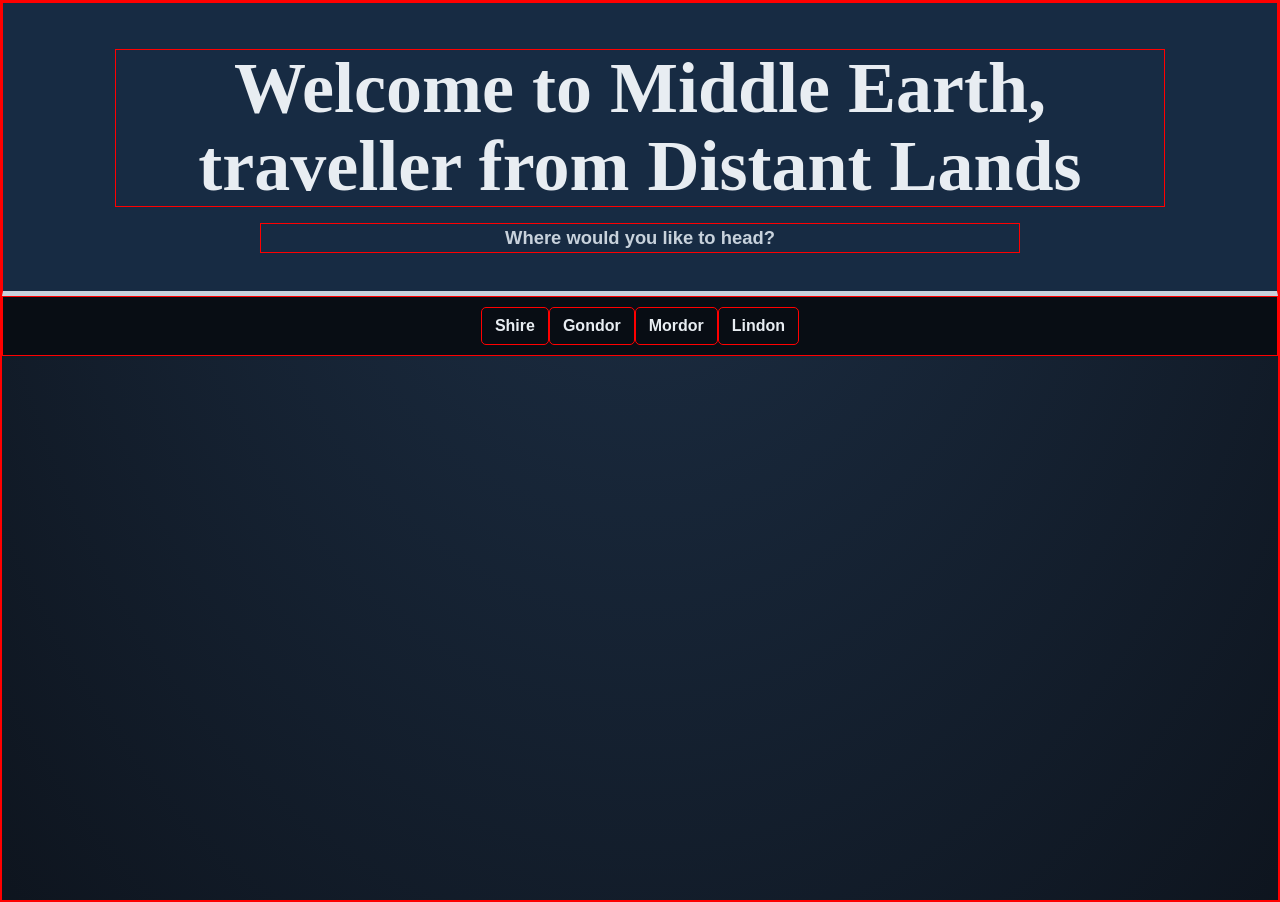
<file: index.html>
<!DOCTYPE html>
<html lang="en">
    <head>
        <title>Middle Earth Exploration - Home Page</title>
        <meta charset="UTF-8">
         <meta name="viewport" content="width=device-width, initial-scale=1.0">
         <meta name="author" content="Jacob Hadley">
         <meta name="description" content="A website where you can submit reviews for your favorite animes and miscellaneous content.">
         <link rel="stylesheet" href="css/style.css">
    </head>
            
    <body>
        <header>
            <h1>Welcome to Middle Earth, traveller from Distant Lands</h1>
            <h2>Where would you like to head?</h2>
        </header>
        <nav>
            <a href="Shire.html">Shire</a> <!-- Shire -->
            <a href="Gondor.html">Gondor</a><!-- Gondor -->
            <a href="Mordor.html">Mordor</a> <!-- Mordor -->
            <a href="Lindon.html">Lindon</a> <!-- Erebor -->


        </nav>
        <!-- <main>
            <section id="Lindon">
                <div class="location-grid">
                    <article class="location-card">
                        <img src="images/Mithlond.jpg" alt="View of Lindon" class="location-image" width="1200" height="700">
                        <div class="location-card-content">
                            <h4>Lindon, haven of the Elven peoples</h4>
                            <p class="location-description"></p>
                            <ul class="location-details">
                                <li>The capital of Lindon is Mitthlond, otherwise known as The Grey Havens. Other notable settlements are Forlindon and Harlindon (north and south Lindon)</li>
                                <br>
                                <li>The Name Lindon means "Land of the music"</li>
                                <br>
                                <li> It was the remnants of Ossiriand from the First Age, led by Gil-galad until the War of the Last Alliance, where he died. After Cirdan the Shipwright was King of Lindon.</li>
                            </ul>
                        </div>
                    </article>
                </div>
            </section>
            <p style="padding: 1rem;"> An elf would approach "Ah, welcome traveller. It must have been a long journey from Valinor, not many come from the West these days, 
                it is only elves leaving Middle Earth for the Undying Lands. Let me bring you to your <a href="Lindon.html">Quarters</p>
                    <div class="elf-image-container">
                        <img src="images/ArmoredElf.jpg" width="400" height="800" alt="Two armored elves carrying weapons">
                    </div>            
                </div>
         </main>
    </body>
</html> -->
</file>
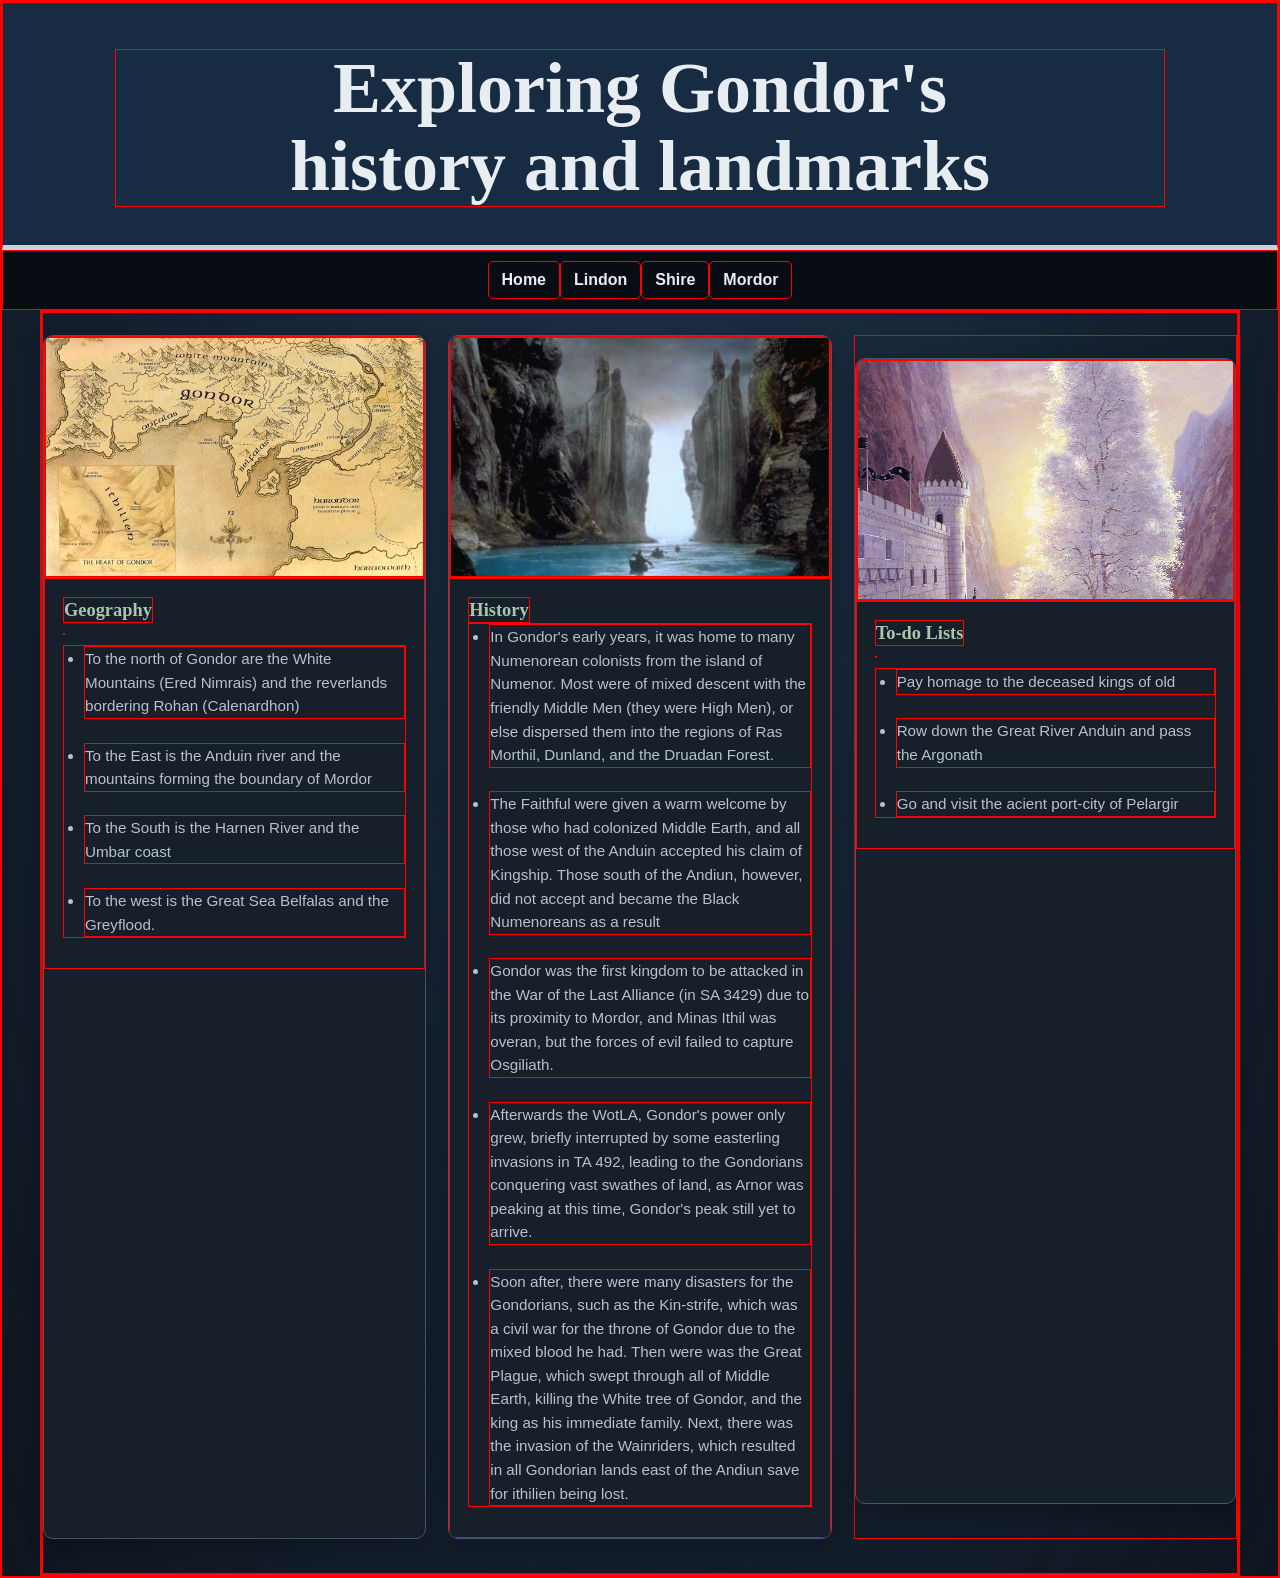
<file: Gondor.html>
<!DOCTYPE html>
<html lang="en">
    <head>
        <title>Middle Earth Exploration - Home Page</title>
        <meta charset="UTF-8">
        <meta name="viewport" content="width=device-width, initial-scale=1.0">
        <meta name="author" content="Jacob Hadley">
        <meta name="description" content="A website where you can submit reviews for your favorite animes and miscellaneous content.">
        <link rel="stylesheet" href="css/style.css">
    </head>

    <body>
        <header>
            <h1>Exploring Gondor's history and landmarks</h1>
        </header>
        <nav>
            <a href="index.html">Home</a>
            <a href="Lindon.html">Lindon</a><!-- Shire -->
            <a href="Shire.html">Shire</a>
            <a href="Mordor.html">Mordor</a> <!-- Mordor -->
        </nav>
        <main>
            <section id="More info - Gondor">
                <div class="location-grid">
                    <article class="location-card">
                        <div class="image-overlay">
                        <img src="images/GondorMap.png" alt="A Map of Gondor" class="location-image" width="400" height="1200">
                        <h4 class="overlay-text">A map of Gondor</h4>
                    </div>
                        <div class="location-card-content">
                            <h4>Geography</h4>
                            <p class="location-description"></p>
                            <ul class="location-details">
                                <li>To the north of Gondor are the White Mountains (Ered Nimrais) and the reverlands bordering Rohan (Calenardhon)</li>
                                <br>
                                <li>To the East is the Anduin river and the mountains forming the boundary of Mordor</li>
                                <br>
                                <li>To the South is the Harnen River and the Umbar coast</li>
                                <br>
                                <li>To the west is the Great Sea Belfalas and the Greyflood.</li>
                            </ul>
                        </div>
                    </article>
                    <article class="location-card">
                        <div class="image-overlay">
                        <img src="images/Argonath.png" alt="A view of the Argonath from the Andiun River" class="location-image" width="400" height="1200">
                        <h4 class="overlay-text">A view of the Argonath from the Andiun River</h4>
                        </div>
                        <div class="location-card-content">
                            <h4>History</h4>
                            <ul class="location-details">
                                <li>
                                    In Gondor's early years, it was home to many Numenorean colonists from the island of Numenor. Most were of mixed descent with the friendly Middle Men (they were High Men), or else dispersed them into the regions of Ras Morthil, Dunland, and the Druadan Forest.
                                </li>
                                <br>
                                <li>The Faithful were given a warm welcome by those who had colonized Middle Earth, and all those west of the Anduin accepted his claim of Kingship. Those south of the Andiun, however, did not accept and became the Black 
                                    Numenoreans as a result
                                </li>
                                <br>
                                <li>
                                    Gondor was the first kingdom to be attacked in the War of the Last Alliance (in SA 3429) due to its proximity to Mordor, and Minas Ithil was overan, but the forces of evil
                                    failed to capture Osgiliath.
                                </li>
                                <br>
                                <li>
                                    Afterwards the WotLA, Gondor's power only grew, briefly interrupted by some easterling invasions in TA 492, leading to the Gondorians
                                    conquering vast swathes of land, as Arnor was peaking at this time, Gondor's peak still yet to arrive.
                                </li>
                                <br>
                                <li>
                                    Soon after, there were many disasters for the Gondorians, such as the Kin-strife, which was a civil war for the throne of Gondor due to the mixed blood he had. 
                                    Then were was the Great Plague, which swept through all of Middle Earth, killing the White tree of Gondor, and the king as his immediate family.
                                    Next, there was the invasion of the Wainriders, which resulted in all Gondorian lands east of the Andiun save for ithilien being lost.
                                </li>
                            </ul>
                        </div>
                    </article>
                    <div class="location-grid">
                    <article class="location-card">
                        <div class="image-overlay">
                        <img src="images/Whitetree.png" alt="A picture of the White Tree of Gondor on top of Castle Walls" class="location-image" width="400" height="1200">
                        <h4 class="overlay-text">A picture of the White Tree of Gondor on top of Castle Walls</h4>
                        </div>
                        <div class="location-card-content">
                            <h4>To-do Lists</h4>
                            <p class="location-description"></p>
                            <ul class="location-details">
                                <li>Pay homage to the deceased kings of old</li>
                                <br>
                                <li>Row down the Great River Anduin and pass the Argonath</li>
                                <br>
                                <li>Go and visit the acient port-city of Pelargir</li>
                                
                            </ul>
                        </div>
                    </article>

                </div>
            </section>

        </main>
    </body>
</html>
</file>
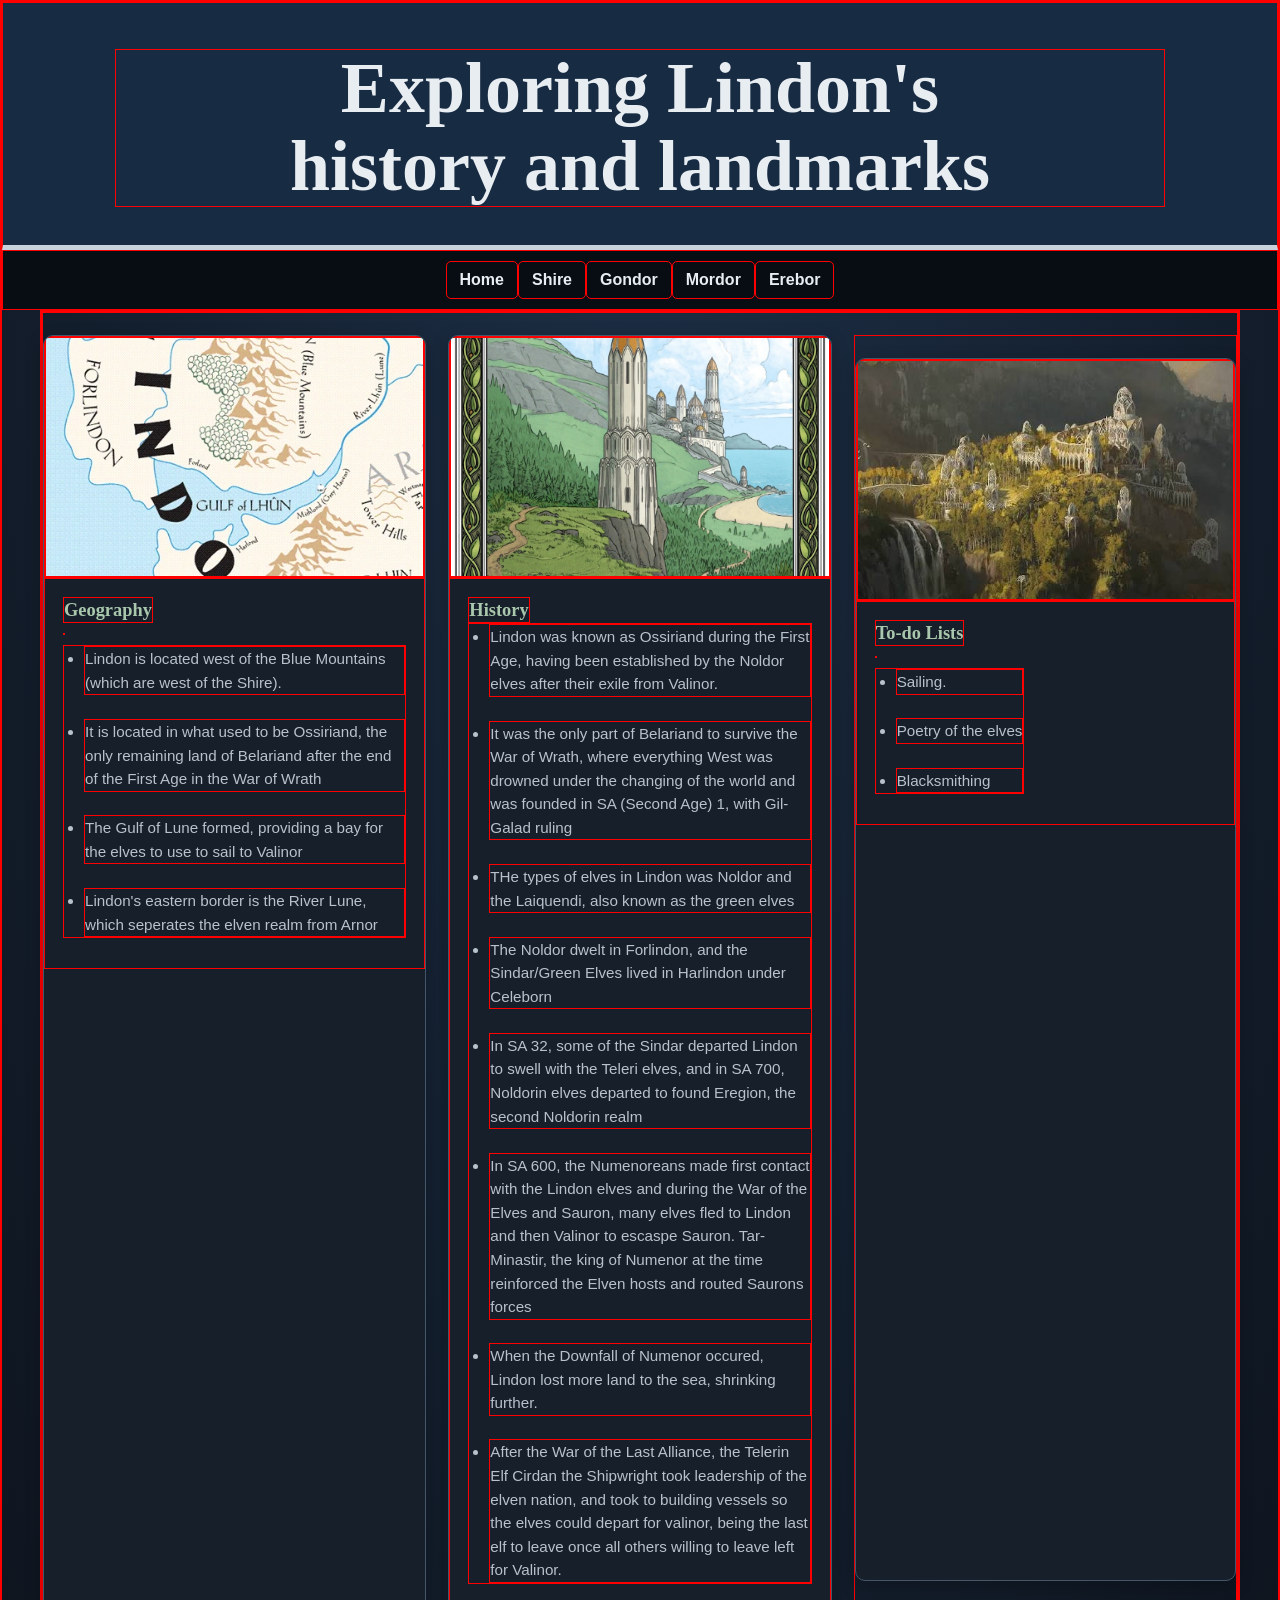
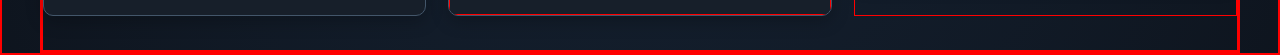
<file: Lindon.html>
<!DOCTYPE html>
<html lang="en">
    <head>
        <title>Middle Earth Exploration - Home Page</title>
        <meta charset="UTF-8">
        <meta name="viewport" content="width=device-width, initial-scale=1.0">
        <meta name="author" content="Jacob Hadley">
        <meta name="description" content="A website where you can submit reviews for your favorite animes and miscellaneous content.">
        <link rel="stylesheet" href="css/style.css">
    </head>

    <body>
        <header>
            <h1>Exploring Lindon's history and landmarks</h1>
        </header>
        <nav>
            <a href="index.html">Home</a>
            <a href="Shire.html">Shire</a><!-- Shire -->
            <a href="Gondor.html">Gondor</a>
            <a href="Mordor.html">Mordor</a> <!-- Gondor -->
            <a href="Erebor.html">Erebor</a> <!-- Erebor -->
        </nav>
        <main>
            <section id="More info - Lindon">
                <div class="location-grid">
                    <article class="location-card">
                        <div class="image-overlay">
                        <img src="images/LindonMap.png" alt="View of Lindon" class="location-image" width="400" height="1200">
                            <h4 class="overlay-text">A Map of Lindon</h4>
                        </div>
                        <div class="location-card-content">
                            <h4>Geography</h4>
                            <p class="location-description"></p>
                            <ul class="location-details">
                                <li>Lindon is located west of the Blue Mountains (which are west of the Shire).</li>
                                <br>
                                <li>It is located in what used to be Ossiriand, the only remaining land of Belariand after the end of the First Age in the War of Wrath</li>
                                <br>
                                <li>The Gulf of Lune formed, providing a bay for the elves to use to sail to Valinor</li>
                                <br>
                                <li>Lindon's eastern border is the River Lune, which seperates the elven realm from Arnor</li>
                            </ul>
                        </div>
                    </article>
                    <article class="location-card">
                        <div class="image-overlay">
                        <img src="images/ArtisticLindon.png" alt="Hand-drawn picture of Elven towers in the countryside" class="location-image" width="400" height="1200">
                            <h4 class="overlay-text">Hand-drawn picture of Elven towers in the countryside</h4>
                        </div>
                        <div class="location-card-content">
                            <h4>History</h4>
                            <ul class="location-details">
                                <li>
                                    Lindon was known as Ossiriand during the First Age, having been established by the Noldor elves after their exile from Valinor.
                                </li>
                                <br>
                                <li>It was the only part of Belariand to survive the War of Wrath, where everything West was drowned under the changing of
                                    the world and was founded in SA (Second Age) 1, with Gil-Galad ruling
                                </li>
                                <br>
                                <li>
                                    THe types of elves in Lindon was Noldor and the Laiquendi, also known as the green elves
                                </li>
                                <br>
                                <li>
                                    The Noldor dwelt in Forlindon, and the Sindar/Green Elves lived in Harlindon under Celeborn
                                </li>
                                <br>
                                <li>
                                    In SA 32, some of the Sindar departed Lindon to swell with the Teleri elves, and in SA 700, Noldorin
                                    elves departed to found Eregion, the second Noldorin realm
                                </li>
                                <br>
                                <li>
                                    In SA 600, the Numenoreans made first contact with the Lindon elves and during the War of the Elves and Sauron, many elves fled to Lindon and then Valinor to escaspe Sauron. Tar-Minastir, the king of Numenor at the time
                                    reinforced the Elven hosts and routed Saurons forces 
                                </li>
                                <br>
                                <li>
                                    When the Downfall of Numenor occured, Lindon lost more land to the sea, shrinking further.
                                </li>
                                <br>
                                <li>
                                    After the War of the Last Alliance, the Telerin Elf Cirdan the Shipwright took leadership of the elven
                                    nation, and took to building vessels so the elves could depart for valinor, being the last elf to leave once all others willing
                                    to leave left for Valinor.
                                </li>
                            </ul>
                        </div>
                    </article>
                    <div class="location-grid">
                    <article class="location-card">
                        <div class="image-overlay">
                            <img src="images/LindonScenery.jpg" alt="View of an Elven City" class="location-image" width="400" height="1200">
                            <h4 class="overlay-text">View of an Elven City</h4>
                        </div>
                        <div class="location-card-content">
                            <h4>To-do Lists</h4>
                            <p class="location-description"></p>
                            <ul class="location-details">
                                <li>Sailing.</li>
                                <br>
                                <li>Poetry of the elves</li>
                                <br>
                                <li>Blacksmithing</li>
                            </ul>
                        </div>
                    </article>

                </div>
            </section>

        </main>
    </body>
</html>
</file>
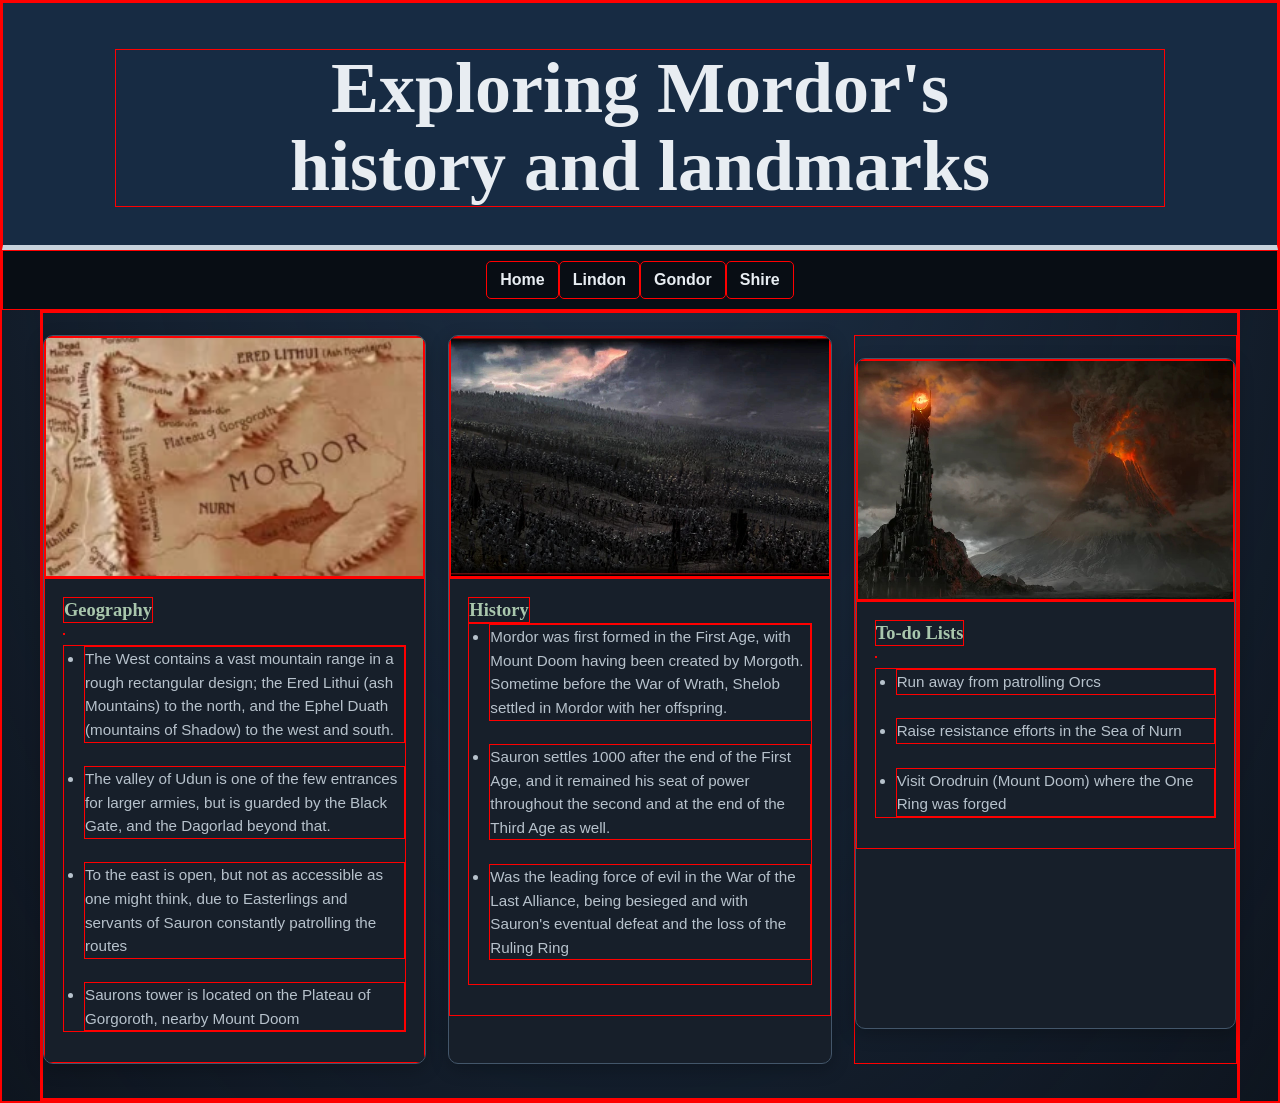
<file: Mordor.html>
<!DOCTYPE html>
<html lang="en">
    <head>
        <title>Middle Earth Exploration - Mordor Page</title>
        <meta charset="UTF-8">
        <meta name="viewport" content="width=device-width, initial-scale=1.0">
        <meta name="author" content="Jacob Hadley">
        <meta name="description" content="A website where you can submit reviews for your favorite animes and miscellaneous content.">
        <link rel="stylesheet" href="css/style.css">
    </head>

    <body>
        <header>
            <h1>Exploring Mordor's history and landmarks</h1>
        </header>
        <nav>
            <a href="index.html">Home</a>
            <a href="Lindon.html">Lindon</a><!-- Shire -->
            <a href="Gondor.html">Gondor</a>
            <a href="Shire.html">Shire</a> <!-- Mordor -->
        </nav>
        <main>
            <section id="More info - Mordor">
                <div class="location-grid">
                    <article class="location-card">
                        <div class="image-overlay">
                        <img src="images/MordorMap.png" alt="A map of Mordor" class="location-image" width="400" height="1200">
                        <h4 class="overlay-text">A map of Mordor</h4>
                        </div>
                        <div class="location-card-content">
                            <h4>Geography</h4>
                            <p class="location-description"></p>
                            <ul class="location-details">
                                <li>The West contains a vast mountain range in a rough rectangular design; the Ered Lithui (ash Mountains) to the north, and the Ephel Duath (mountains of Shadow)
                                    to the west and south.
                                </li>
                                <br>
                                <li>
                                    The valley of Udun is one of the few entrances for larger armies, but is guarded by the Black Gate, and the Dagorlad beyond that.
                                </li>
                                <br>
                                <li>
                                    To the east is open, but not as accessible as one might think, due to Easterlings and servants of Sauron constantly patrolling the routes
                                </li>
                                <br>
                                <li>Saurons tower is located on the Plateau of Gorgoroth, nearby Mount Doom</li>
                            </ul>
                        </div>
                    </article>
                    <article class="location-card">
                        <div class="image-overlay">
                        <img src="images/OrcArmy.png" alt="A picture of a Mordorian Army marching to war" class="location-image" width="400" height="1200">
                        <h4 class="overlay-text">A picture of a Mordorian Army marching to war</h4>
                        </div>
                        <div class="location-card-content">
                            <h4>History</h4>
                            <ul class="location-details">
                                <li>
                                    Mordor was first formed in the First Age, with Mount Doom having been created by Morgoth. Sometime before the War of Wrath, Shelob settled in Mordor with her offspring.
                                </li>
                                <br>
                                <li>
                                    Sauron settles 1000 after the end of the First Age,  and it remained his seat of power throughout the second and at the end of the Third Age as well.
                                </li>
                                <br>
                                <li>
                                    Was the leading force of evil in the War of the Last Alliance, being besieged and with Sauron's eventual defeat and the loss of the Ruling Ring
                                </li>
                                <br>
                            </ul>
                        </div>
                    </article>
                    <div class="location-grid">
                    <article class="location-card">
                        <div class="image-overlay">
                            <img src="images/Saurontower.png" alt="A picture of Barad-dur, the tower of Sauron" class="location-image" width="400" height="1200">
                            <h4 class="overlay-text">A picture of Barad-dur, the tower of Sauron</h4>
                        </div>
                        <div class="location-card-content">
                            <h4>To-do Lists</h4>
                            <p class="location-description"></p>
                            <ul class="location-details">
                                <li>
                                    Run away from patrolling Orcs
                                </li>
                                <br>
                                <li>
                                    Raise resistance efforts in the Sea of Nurn
                                </li>
                                <br>
                                <li>Visit Orodruin (Mount Doom) where the One Ring was forged</li>
                                
                            </ul>
                        </div>
                    </article>

                </div>
            </section>

        </main>
    </body>
</html>
</file>
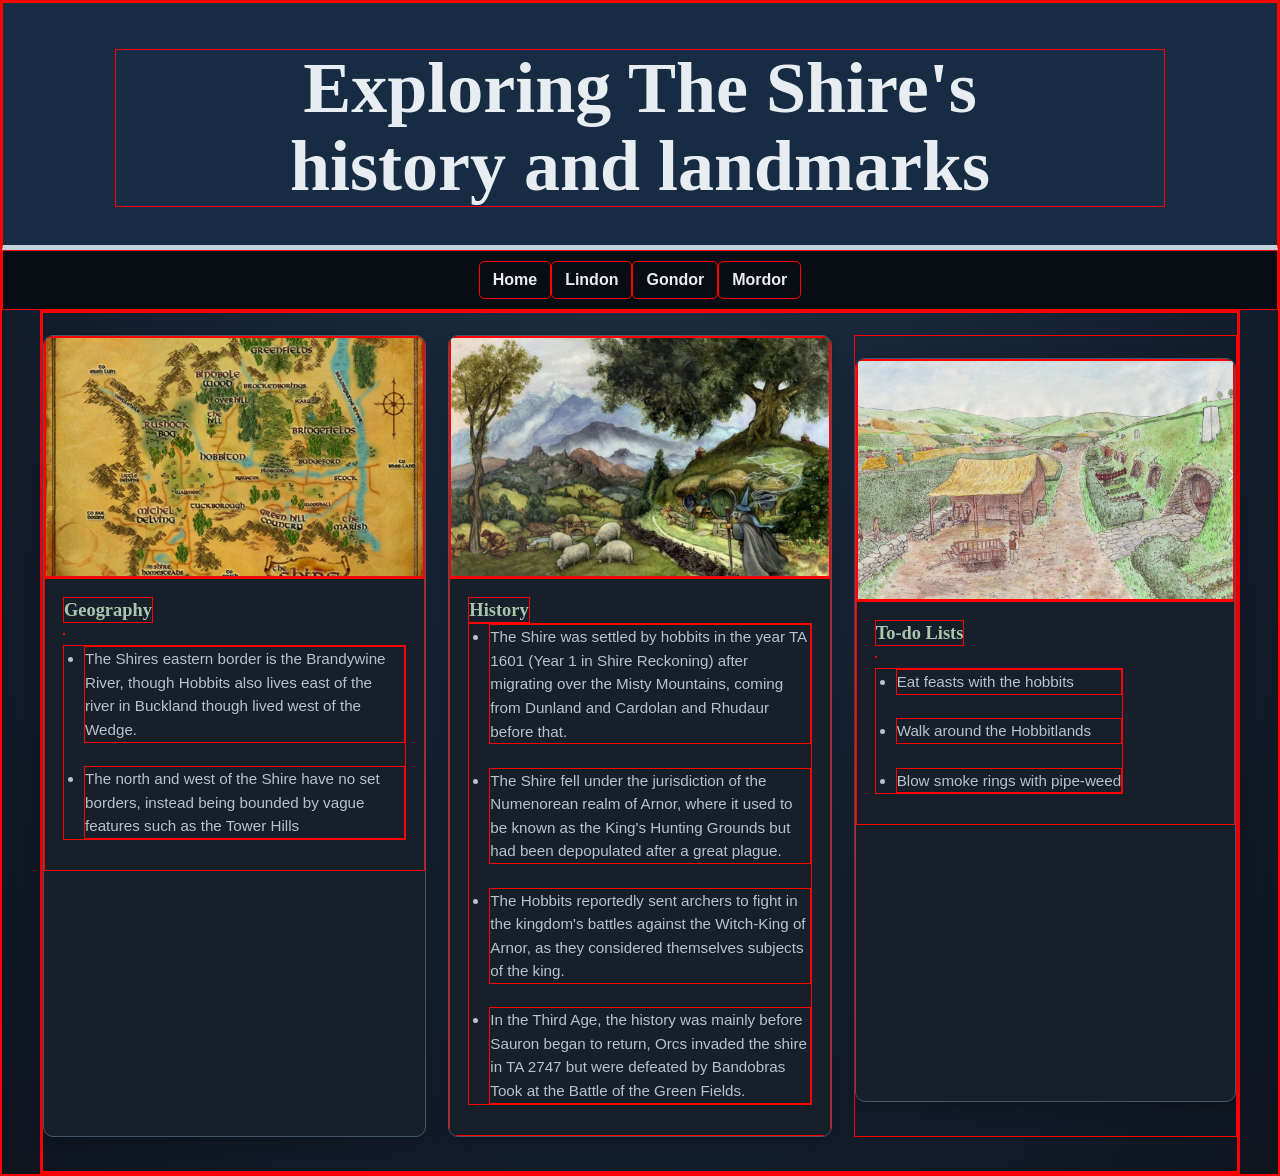
<file: Shire.html>
<!DOCTYPE html>
<html lang="en">
    <head>
        <title>Middle Earth Exploration - Home Page</title>
        <meta charset="UTF-8">
        <meta name="viewport" content="width=device-width, initial-scale=1.0">
        <meta name="author" content="Jacob Hadley">
        <meta name="description" content="A website where you can submit reviews for your favorite animes and miscellaneous content.">
        <link rel="stylesheet" href="css/style.css">
    </head>
  </div>
    <body>
        <header>
            <h1>Exploring The Shire's history and landmarks</h1>
        </header>
        <nav>
            <a href="index.html">Home</a>
            <a href="Lindon.html">Lindon</a>
            <a href="Gondor.html">Gondor</a>
            <a href="Mordor.html">Mordor</a>
        </nav>
        <main>
            <section id="More info - Shire">
                <div class="location-grid">
                    <article class="location-card">
                        <div class="image-overlay">
                        <img src="images/Shiremap.png" alt="birds eye view of hobbit holes" class="location-image" width="400" height="1200">
                            <h4 class="overlay-text">birds eye view of hobbit holes"</h4>
                        </div>
                        <div class="location-card-content">
                            <h4>Geography</h4>
                            <p class="location-description"></p>
                            <ul class="location-details">
                                <li>The Shires eastern border is the Brandywine River, though Hobbits also lives east of the river in Buckland though lived west of the Wedge.</li>
                                <br>
                                <li>The north and west of the Shire have no set borders, instead being bounded by vague features such as the Tower Hills</li>
                            </ul>
                        </div>
                    </article>
                    <article class="location-card">
                        <div class="image-overlay">
                        <img src="images/BagEndStyle.png" alt="Stylzied picture of Gandalf approaching Bag End" class="location-image" width="400" height="1200">
                            <h4 class="overlay-text">Stylzied picture of Gandalf approaching Bag End"</h4>
                        </div>
                        <div class="location-card-content">
                            <h4>History</h4>
                            <ul class="location-details">
                                <li>
                                    The Shire was settled by hobbits in the year TA 1601 (Year 1 in Shire Reckoning) after migrating over the Misty Mountains, coming from Dunland and Cardolan and Rhudaur before that.
                                </li>
                                <br>
                                <li>
                                    The Shire fell under the jurisdiction of the Numenorean realm of Arnor, where it used to be known as the King's Hunting Grounds but had been depopulated after a great plague.
                                </li>
                                <br>
                                <li>
                                    The Hobbits reportedly sent archers to fight in the kingdom's battles against the Witch-King of Arnor, as they considered themselves subjects of the king.
                                </li>
                                <br>
                                <li>In the Third Age, the history was mainly before Sauron began to return, Orcs invaded the shire in TA 2747 but were defeated by Bandobras Took at the Battle of the Green Fields.</li>
                            </ul>
                        </div>
                    </article>
                    <div class="location-grid">
                    <article class="location-card">
                        <div class="image-overlay">
                        <img src="images/Hobbitlife.png" alt="Image of a hobbit street" class="location-image" width="400" height="1200">
                            <h4 class="overlay-text">Image of a hobbit street</h4>
                        </div>
                        <div class="location-card-content">
                            <h4>To-do Lists</h4>
                            <p class="location-description"></p>
                            <ul class="location-details">
                                <li>Eat feasts with the hobbits</li>
                                <br>
                                <li>Walk around the Hobbitlands</li>
                                <br>
                                <li>
                                    Blow smoke rings with pipe-weed
                                </li>
                                
                            </ul>
                        </div>
                    </article>

                </div>
            </section>

        </main>
    </body>
</html>
</file>
<file: css/style.css>
* {
  border: .1rem solid red;
} 
/* for alternate "devtools" :D */

:root {
	color-scheme: dark;
	--ink: #e8edf2;
	--muted: #b7c2cc;
	--paper: #0c1119;
	--surface: #171f2a;
	--forest: #172b43;
	--forest-deep: #080d14;
	--sage: #a9c7ad;
	--leaf: #315744;
	--line: #43566a;
	--royal-silver: #c8d2dc;
	--elven-gold: #c5ad70;
	font-family: "Roboto Condensed", sans-serif;
	color: var(--ink);
	background: var(--paper);
}

* {
	box-sizing: border-box;
}

body {
	min-height: 100vh;
	margin: 0;
	color: var(--ink);
	background:
		radial-gradient(ellipse at 50% 0, #1d3047 0, transparent 64rem),
		var(--paper);
}

a {
	color: var(--sage);
}

a:hover {
	color: var(--ink);
	text-decoration-thickness: 2px;
}

a:focus-visible,
button:focus-visible,
input:focus-visible,
textarea:focus-visible {
	outline: 3px solid var(--sage);
	outline-offset: 3px;
}

header {
	padding: 46px 20px 38px;
	text-align: center;
	background: var(--forest);
	border-bottom: 5px solid var(--royal-silver);
}

header h1 {
	max-width: 1050px;
	margin: 0 auto;
	color: var(--ink);
	font-family: Georgia, "Times New Roman", serif;
	font-size: clamp(2.3rem, 6vw, 4.5rem);
	line-height: 1.08;
	text-wrap: balance;
}

header p,
header h2 {
	max-width: 760px;
	margin: 16px auto 0;
	color: var(--royal-silver);
	font-size: 1.15rem;
	line-height: 1.55;
}

header img {
	display: block;
	width: min(700px, 100%);
	height: auto;
	margin: 26px auto 0;
	border: 4px solid var(--line);
	border-radius: 8px;
	object-fit: cover;
}

nav {
	display: flex;
	align-items: center;
	justify-content: center;
	padding: 10px 20px;
	background: var(--forest-deep);
}

nav ul {
	display: flex;
	flex-wrap: wrap;
	justify-content: center;
	gap: 6px 12px;
	margin: 0;
	padding: 0;
	list-style: none;
}

nav a {
	display: inline-block;
	padding: 9px 13px;
	border-radius: 5px;
	color: var(--ink);
	font-weight: 700;
	text-decoration: none;
	transition: background-color 160ms ease, color 160ms ease;
}

nav a:hover,
nav a:focus-visible {
	color: #ffffff;
	background: var(--leaf);
}

main {
	width: min(100% - 40px, 1200px);
	margin: 0 auto;
}

main > p,
#About\ Me > p {
	max-width: 850px;
	margin: 24px auto;
	font-size: 1.1rem;
	line-height: 1.65;
}

.location-category {
	padding: 26px 0 38px;
}

.location-category h3 {
	margin: 0 0 16px;
	padding-bottom: 10px;
	border-bottom: 2px solid var(--elven-gold);
	color: var(--elven-gold);
	font-family: Georgia, "Times New Roman", serif;
	font-size: 1.55rem;
}

.location-grid {
	display: grid;
	grid-template-columns: repeat(auto-fit, minmax(min(100%, 250px), 1fr));
	align-items: stretch;
	gap: 22px;
	padding: 22px 0 34px;
}


.location-card {
	min-width: 0;
	overflow: hidden;
	background: var(--surface);
	border: 1px solid var(--line);
	border-radius: 10px;
	box-shadow: 0 5px 18px rgb(0 0 0 / 24%);
	transition: transform 180ms ease, box-shadow 180ms ease;
}

.location-card:hover {
	transform: translateY(-3px);
	box-shadow: 0 10px 25px rgb(0 0 0 / 38%);
}

.location-image {
    display: block;
    width: 100%;
    height: auto;
    object-fit: contain;
    background: #202d34;
}

.image-overlay {
	position: relative;
}

.overlay-text {
	position: absolute;
	right: 0;
	bottom: 0;
	left: 0;
	margin: 0;
	padding: 12px;
	color: white;
	background: rgb(0 0 0 / 65%);
	opacity: 0;
	visibility: hidden;
	transition: opacity 180ms ease, visibility 180ms ease;
}

.image-overlay:hover .overlay-text,
.image-overlay:focus-within .overlay-text {
	opacity: 1;
	visibility: visible;
}

@media (hover: none) {
	.image-overlay .overlay-text {
		opacity: 1;
		visibility: visible;
	}
}

.location-card-content {
	display: flex;
	min-height: 11rem;
	height: auto;
	flex-direction: column;
	align-items: flex-start;
	padding: 18px;
	background: var(--surface);
}

.location-card h4 {
	margin: 0;
	color: var(--sage);
	font-family: Georgia, "Times New Roman", serif;
	font-size: 1.15rem;
	line-height: 1.35;
}

.location-description {
	margin: 10px 0;
	color: var(--sage);
	font-weight: 700;
	line-height: 1.4;
}

.location-details {
	margin: 0 0 12px;
	padding-left: 20px;
	color: var(--muted);
	font-size: 0.95rem;
	line-height: 1.55;
}

.location-details li + li {
	margin-top: 8px;
}


.site-footer {
	padding: 20px;
	color: var(--ink);
	background: var(--forest-deep);
	border-top: 4px solid var(--sage);
}

.footer-nav {
	gap: 12px 18px;
	background: transparent;
}

.footer-nav a {
	color: var(--ink);
}

.footer-nav a:hover,
.footer-nav a:focus-visible {
	color: #ffffff;
}

.back-to-top {
	display: inline-block;
	padding: 8px 12px;
	border-radius: 5px;
	color: #ffffff;
	background: var(--leaf);
	text-decoration: none;
}

.back-to-top:hover {
	color: #ffffff;
	background: var(--forest);
}

form {
	display: grid;
	gap: 10px;
	width: min(100%, 560px);
	margin: 30px auto 42px;
	padding: 24px;
	background: var(--surface);
	border: 1px solid var(--line);
	border-radius: 10px;
	box-shadow: 0 5px 18px rgb(0 0 0 / 24%);
}

form label {
	color: var(--sage);
	font-weight: 700;
}

form input,
form textarea {
	width: 100%;
	padding: 10px 12px;
	border: 1px solid var(--line);
	border-radius: 5px;
	background: #0d141d;
	color: var(--ink);
	font: inherit;
}

form textarea {
	min-height: 130px;
	resize: vertical;
}

form button {
	justify-self: start;
	padding: 10px 16px;
	border: 0;
	border-radius: 5px;
	color: #ffffff;
	background: var(--leaf);
	font: inherit;
	font-weight: 700;
	cursor: pointer;
}

form button:hover {
	background: var(--forest);
}

.elf-image-container {
    display: flex;
    min-height: 60vh;
    align-items: center;      /* vertical centering */
    justify-content: center;  /* horizontal centering */
}

.elf-image-container img {
    max-width: 100%;
    height: auto;
}

[hidden] {
	display: none !important;
}

.image-overlay {
    position: relative;
}

.image-overlay .location-image {
    display: block;
    width: 100%;
    height: 240px;
    object-fit: cover;
}

.overlay-text {
    position: absolute;
    left: 0;
    right: 0;
    bottom: 0;
    margin: 0;
    padding: 12px;
    color: white;
    background: rgb(0 0 0 / 60%);
}

@media (max-width: 560px) {
	header {
		padding: 32px 16px 26px;
	}

	header p,
	header h2 {
		font-size: 1rem;
	}

	main {
		width: min(100% - 28px, 1200px);
	}

	.review-grid {
		gap: 16px;
	}

	form {
		padding: 18px;
	}
}

@media (prefers-reduced-motion: reduce) {
	* {
		scroll-behavior: auto !important;
		transition-duration: 0.01ms !important;
	}
}
</file>
